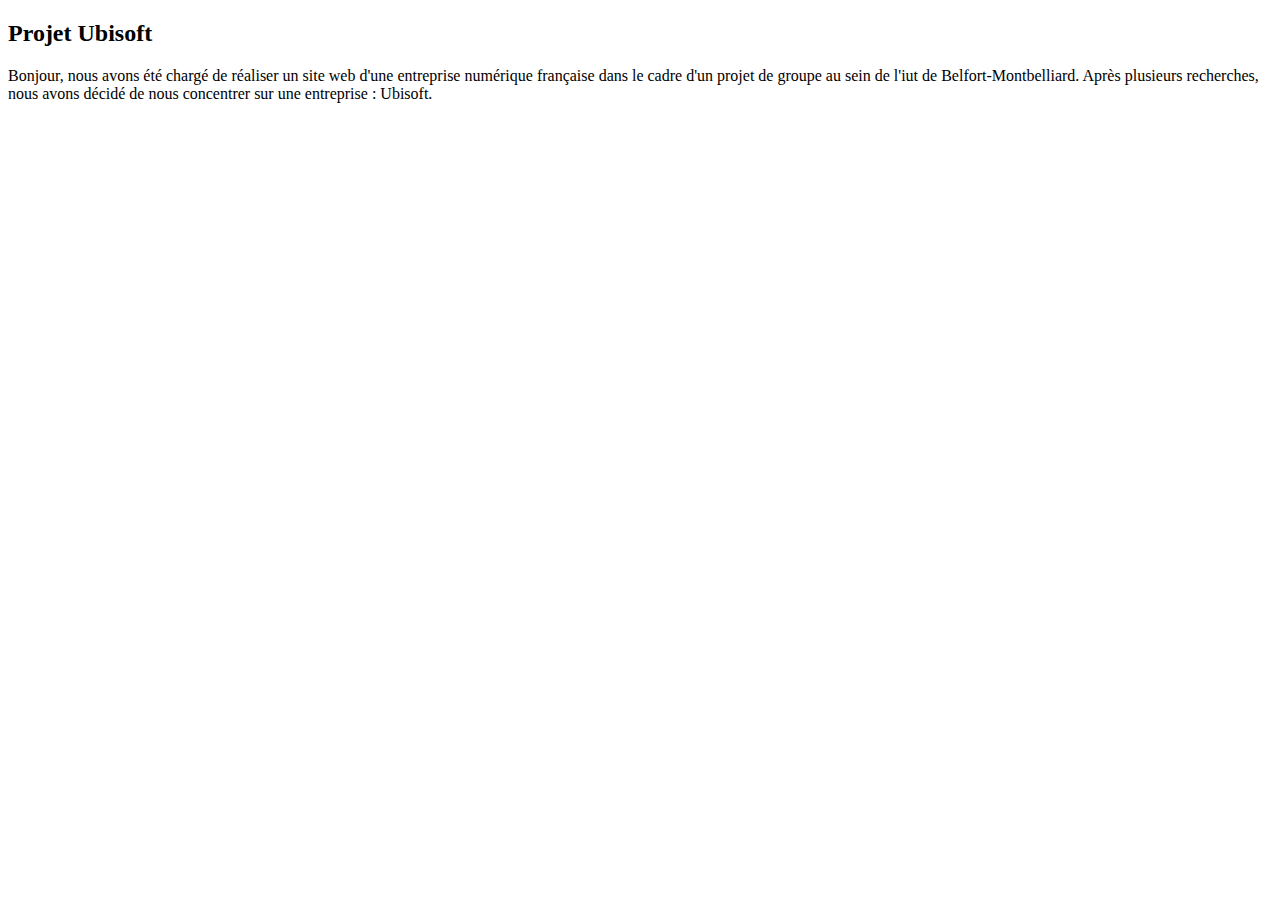
<file: index.html>
<!DOCTYPE html>
<html lang="fr">
  <head>
      <meta charset="utf-8">
      <title> Page Index </title>
      <link rel="icon" href="Ubisoft_logo.svg.ico" sizes="16x16" type="image/x-icon" >
  </head>
  <body>
    <h2> Projet Ubisoft </h2>
    <p>
        Bonjour, nous avons été chargé de réaliser un site web d'une entreprise numérique française dans le cadre d'un projet de groupe au sein de l'iut de Belfort-Montbelliard.
        Après plusieurs recherches, nous avons décidé de nous concentrer sur une entreprise : Ubisoft.
    </p>
  </body>
</html>
</file>
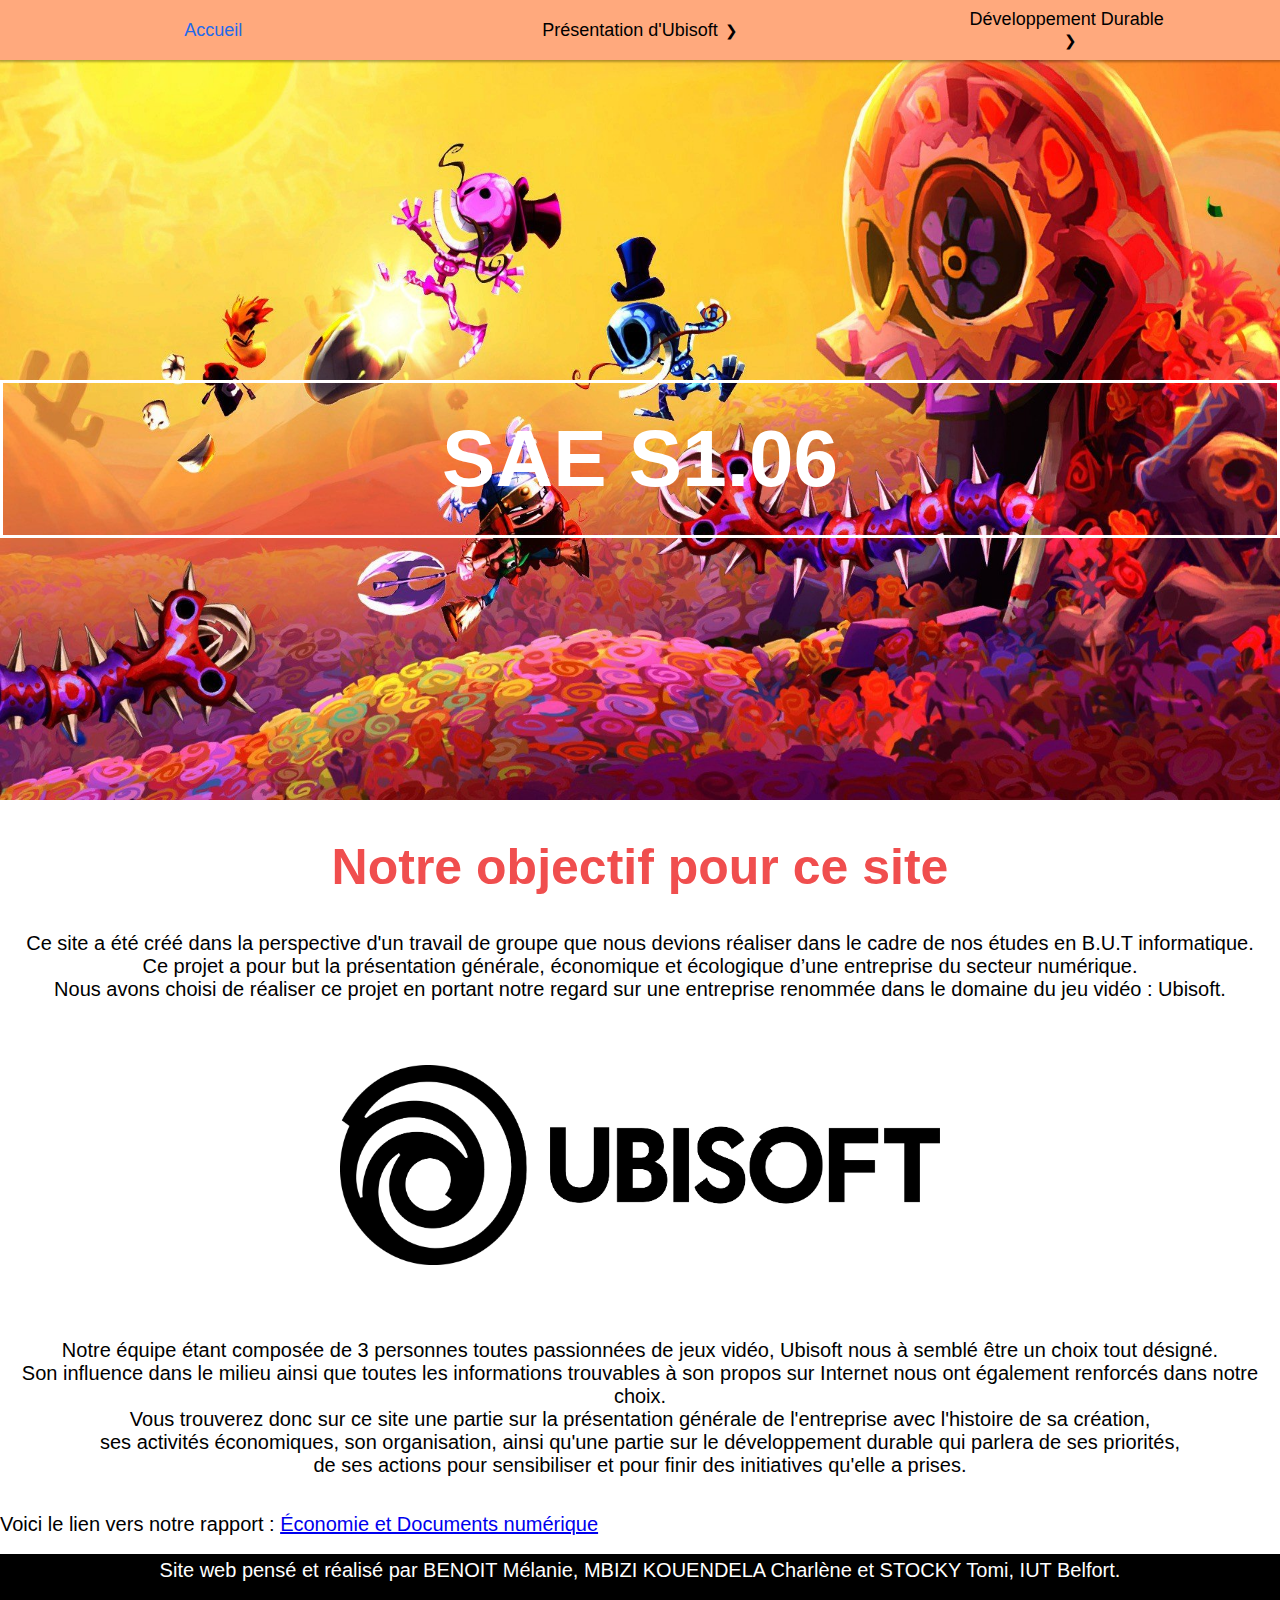
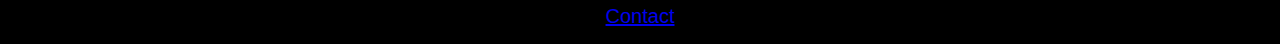
<file: accueil.html>
<!DOCTYPE html>
<html lang="fr">
<head>
    <title> Accueil </title>
    <meta charset="UTF-8">
    <link href="./css/accueil.css" rel="stylesheet">
    <link rel="icon" type="image/x-icon" href="./img/Ubisoft_logo.svg.ico">
</head>

<body>
	<nav>
      <ul>
        <li><a href="accueil.html"> Accueil</a></li>
          <li class="menu-deroulant"> <a href="#">Présentation d'Ubisoft</a>
          <ul class="sous-menu">
            <li><a href="page_présentation_charlène.html"> Histoire de sa création</a></li>
            <li><a href="page_économique_charlène.html"> Activités économiques</a></li>
            <li><a href="organisation.html"> Organisation</a></li>
          </ul>
        </li>
            <li class="menu-deroulant"> <a href="#"> Développement Durable</a>
            <ul class="sous-menu">
              <li><a href="priorite.html"> Priorités</a></li>
              <li><a href="sensibilisation.html"> Sensibilisation</a></li>
              <li><a href="initiative.html"> Initiatives</a></li>
            </ul>
            </li>
      </ul>
  </nav>

    <h1> SAE S1.06 </h1>

    <h2> Notre objectif pour ce site</h2>

    <br><br>

    <p> Ce site a été créé dans la perspective d'un travail de groupe 
    que nous devions réaliser dans le cadre de nos études en B.U.T informatique.
    <br>
    Ce projet a pour but la présentation générale, économique et écologique d’une 
    entreprise du secteur numérique.
    <br>
    Nous avons choisi de réaliser ce projet en portant 
    notre regard sur une entreprise renommée dans le domaine du jeu vidéo : Ubisoft.
    
    <br>
    <img src="./img/logoubisoft.png" alt="logoUbisoft"/>

    <br><br><br>
    
    <br>
    Notre équipe étant composée de 3 personnes toutes passionnées de jeux vidéo, Ubisoft nous à semblé être un choix tout désigné.
    <br> 
    Son influence dans le milieu ainsi que toutes les informations trouvables à son propos sur Internet nous ont également renforcés dans notre choix.
    <br>
    Vous trouverez donc sur ce site une partie sur la présentation générale de l'entreprise avec l'histoire de sa création, 
    <br>
    ses activités économiques, son organisation, ainsi qu'une partie sur le développement durable qui parlera de ses priorités,
    <br>
    de ses actions pour sensibiliser et pour finir des initiatives qu'elle a prises.
    </p>

    <br><br>
    <span>
    Voici le lien vers notre rapport :
    <a href="./doc/BENOIT_S1D1_RapportUBISOFT.pdf">Économie et Documents numérique</a>
    </span>

    <br>
    <br>
    <footer>
      <br>
      <p class="footer"> Site web pensé et réalisé par BENOIT Mélanie, MBIZI KOUENDELA Charlène et STOCKY Tomi, IUT Belfort. <br><br>
      <a href="page_contact.html"> Contact</a>
      <br>
      </p>
    </footer>
</body>
</html>
</file>
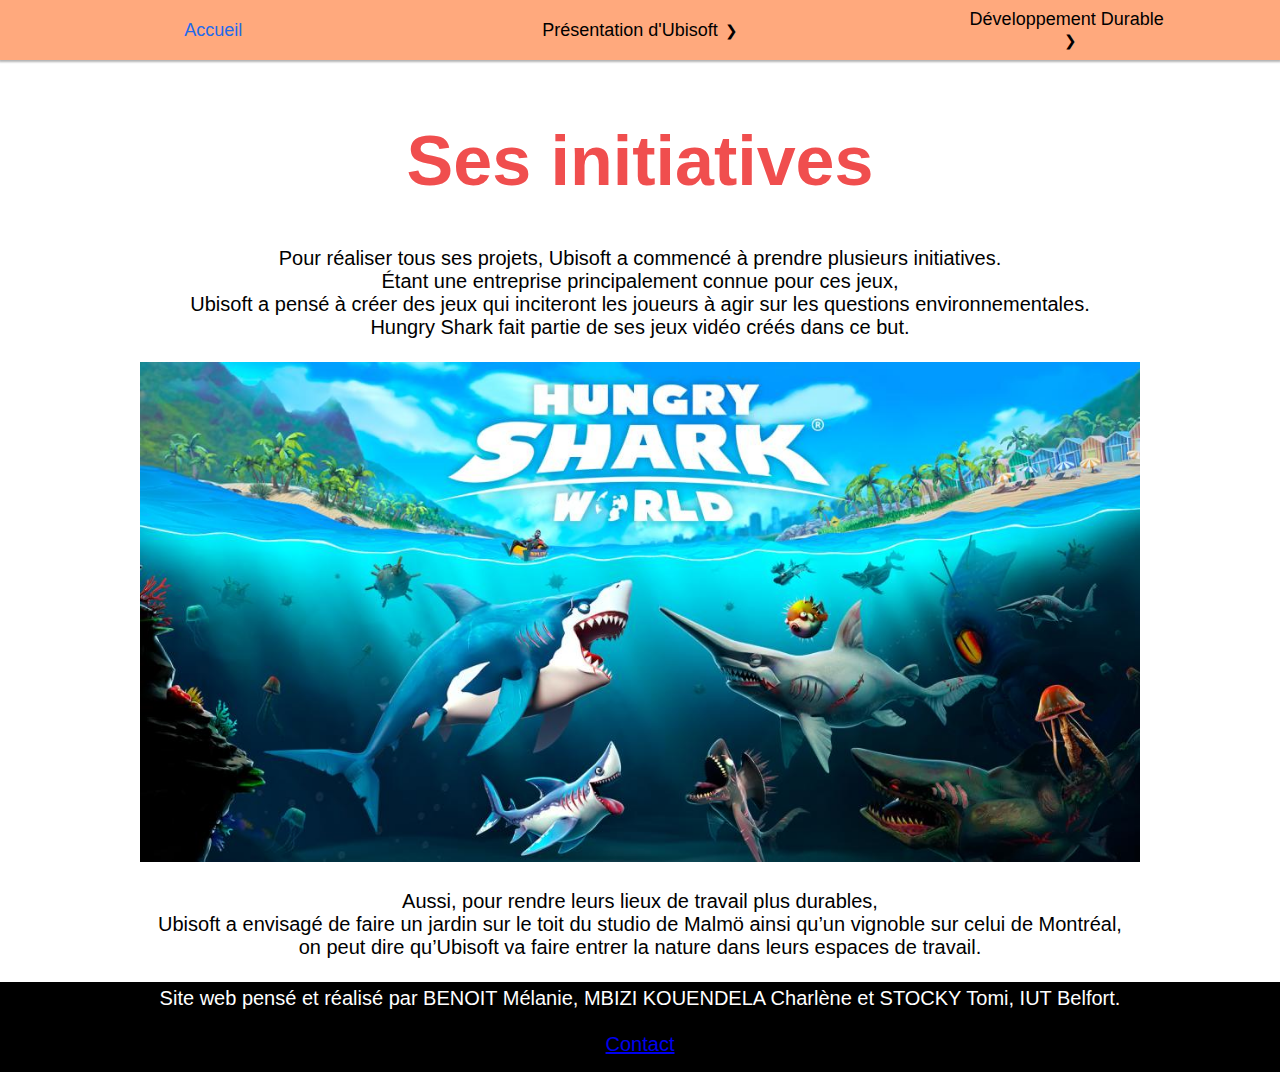
<file: initiative.html>
<!DOCTYPE html>
<html lang="fr">
<head>
    <title> Les initiatives </title>
    <meta charset="UTF-8">
    <link href="./css/initiative.css" rel="stylesheet">
    <link rel="icon" type="image/x-icon" href="./img/Ubisoft_logo.svg.ico">
	
</head>
<body>
	<nav>
          <ul>
            <li><a href="accueil.html">Accueil</a></li>
            <li class="menu-deroulant">
              <a href="#">Présentation d'Ubisoft</a>
              <ul class="sous-menu">
                <li><a href="page_présentation_charlène.html">Histoire de sa création</a></li>
                <li><a href="page_économique_charlène.html">Activités économiques</a></li>
                <li><a href="organisation.html">Organisation</a></li>
              </ul>
            </li>
            <li class="menu-deroulant">
              <a href="#">Développement Durable</a>
              <ul class="sous-menu">
                <li><a href="priorite.html">Priorités</a></li>
                <li><a href="sensibilisation.html">Sensibilisation</a></li>
                <li><a href="initiative.html">Initiatives</a></li>
              </ul>
            </li>
          </ul>
        </nav>
<br><br>
<h1> Ses initiatives </h1>
<br><br>
<p> Pour réaliser tous ses projets, Ubisoft a commencé à prendre plusieurs initiatives.<br>
Étant une entreprise principalement connue pour ces jeux, 
<br>Ubisoft a pensé à créer des jeux qui inciteront les joueurs à agir sur les questions environnementales.<br>
Hungry Shark fait partie de ses jeux vidéo créés dans ce but.<br><br>


<img src="./img/hungryshark.jpg" alt="hungryshark.jpg" >
<br><br>

Aussi, pour rendre leurs lieux de travail plus durables, <br>
Ubisoft a envisagé de faire un jardin sur le toit du studio de Malmö ainsi qu’un vignoble sur celui de Montréal,<br>
on peut dire qu’Ubisoft va faire entrer la nature dans leurs espaces de travail.
<br><br>


    <footer>
	<br>
<p> Site web pensé et réalisé par BENOIT Mélanie, MBIZI KOUENDELA Charlène et STOCKY Tomi, IUT Belfort. <br><br>
<a href="page_contact.html">Contact</a></p>
<br>
</footer>

</body>
</html>
</file>
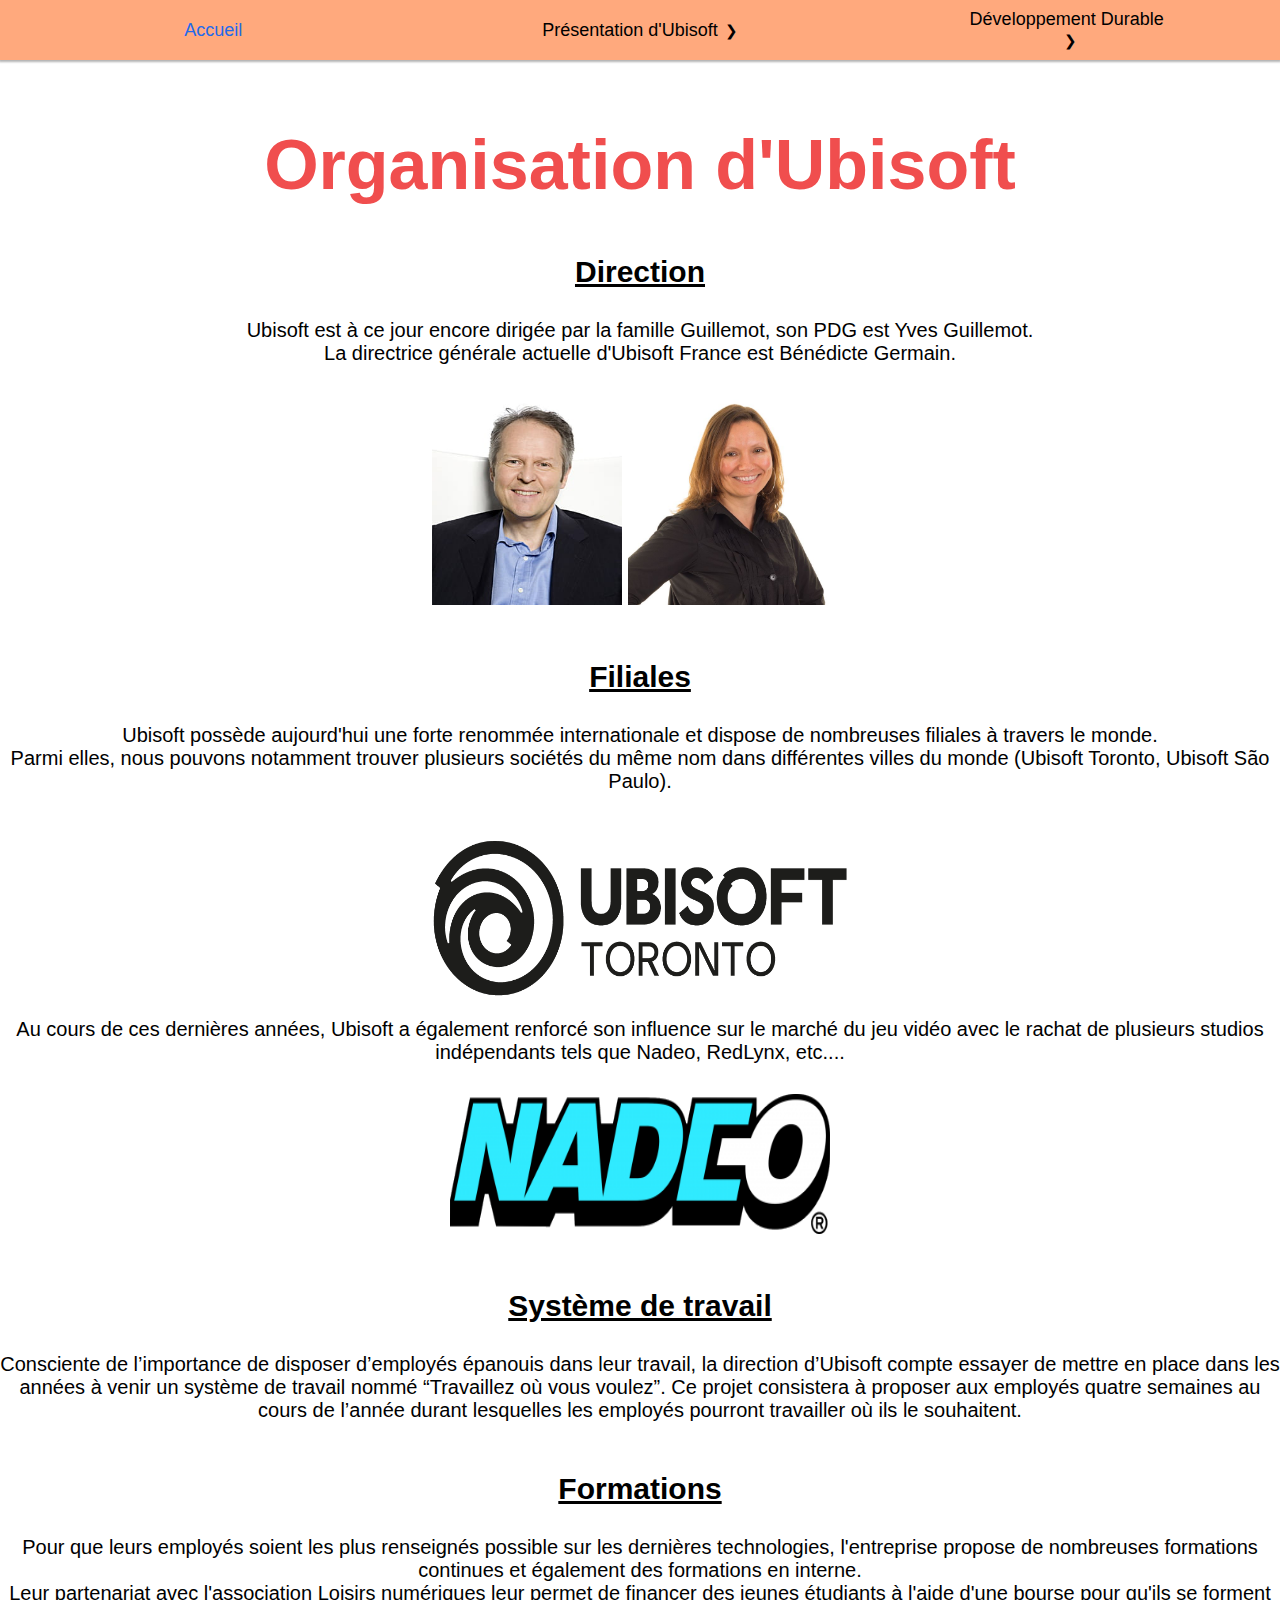
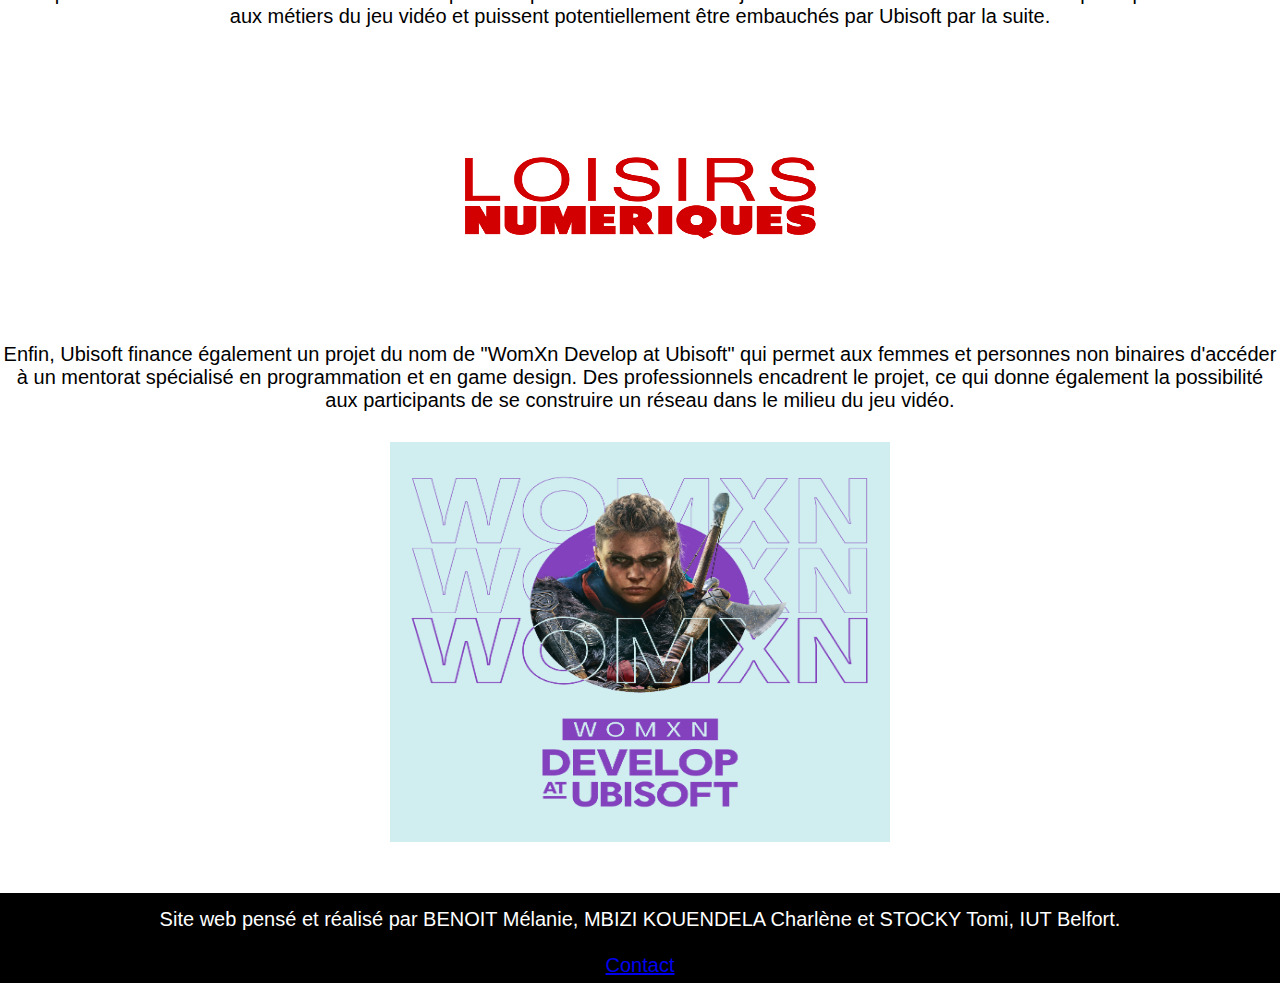
<file: organisation.html>
<!DOCTYPE html>
<html lang="fr">
<head>
    <title> Organisation </title>
    <meta charset="UTF-8">
    <link href="./css/organisation.css" rel="stylesheet">
    <link rel="icon" type="image/x-icon" href="./img/Ubisoft_logo.svg.ico">
</head>

<body>
	<nav>
      <ul>
        <li><a href="accueil.html"> Accueil</a></li>
          <li class="menu-deroulant"> <a href="#">Présentation d'Ubisoft</a>
          <ul class="sous-menu">
            <li><a href="page_présentation_charlène.html"> Histoire de sa création</a></li>
            <li><a href="page_économique_charlène.html"> Activités économiques</a></li>
            <li><a href="organisation.html"> Organisation</a></li>
          </ul>
        </li>
            <li class="menu-deroulant"> <a href="#"> Développement Durable</a>
            <ul class="sous-menu">
              <li><a href="priorite.html"> Priorités</a></li>
              <li><a href="sensibilisation.html"> Sensibilisation</a></li>
              <li><a href="initiative.html"> Initiatives</a></li>
            </ul>
            </li>
      </ul>
  </nav>

  <h1> Organisation d'Ubisoft</h1>

  <h2> Direction </h2>
  <p> Ubisoft est à ce jour encore dirigée par la famille Guillemot, son PDG est Yves Guillemot.<br>
      La directrice générale actuelle d'Ubisoft France est Bénédicte Germain. 
      <br>
      <img class="img1" src="./img/yves.jpg" alt="yves.jpg">
      <img class="img2" src="./img/benedicteGermain.jpg" alt="benedicteGermain.jpg">
    
  </p>
  
  <h2> Filiales</h2>
    <p> Ubisoft possède aujourd'hui une forte renommée internationale et dispose de nombreuses filiales à travers le monde.
      <br>
      Parmi elles, nous pouvons notamment trouver plusieurs sociétés du même nom dans différentes villes du monde (Ubisoft Toronto, Ubisoft São Paulo).
      <br>  
        <img class="img3" src="./img/ubisoftToronto.png" alt="ubisoftToronto.png">
      <br>
      Au cours de ces dernières années, Ubisoft a également renforcé son
      influence sur le marché du jeu vidéo avec le rachat de plusieurs studios
      indépendants tels que Nadeo, RedLynx, etc....
      <br>
        <img class="img4" src="./img/nadeo.png" alt="nadeo.png">
      <br>
    </p>
  
  <h2> Système de travail</h2>
  <p> 
    Consciente de l’importance de disposer d’employés épanouis dans leur
    travail, la direction d’Ubisoft compte essayer de mettre en place dans les années à
    venir un système de travail nommé “Travaillez où vous voulez”. Ce projet consistera
    à proposer aux employés quatre semaines au cours de l’année durant lesquelles les
    employés pourront travailler où ils le souhaitent.
  <br>
  
  </p>
  
  <h2> Formations </h2>
  <p> Pour que leurs employés soient les plus renseignés possible sur les dernières technologies,
    l'entreprise propose de nombreuses formations continues et également des formations en interne.
    <br>
    Leur partenariat avec l'association Loisirs numériques leur permet de financer des 
    jeunes étudiants à l'aide d'une bourse pour qu'ils se forment aux métiers du jeu 
    vidéo et puissent potentiellement être embauchés par Ubisoft par la suite.
    <br> 
      <a href="https://loisirsnumeriques.org/"> <img class="img5" src="./img/loisirsNumériques.jpg" alt="loisirsNumériques.jpg"> </a>
    <br>
    Enfin, Ubisoft finance également un projet du nom de "WomXn Develop at Ubisoft" qui permet
    aux femmes et personnes non binaires d'accéder à un mentorat spécialisé en programmation et
    en game design. Des professionnels encadrent le projet, ce qui donne également la possibilité
    aux participants de se construire un réseau dans le milieu du jeu vidéo.
    <br>  
      <img class="img6" src="./img/womxn.jpg" alt="womXn.jpg">
    <br>
    <br>
    <br>
  </p>

    <footer>
      <br>
      <p class="footer"> Site web pensé et réalisé par BENOIT Mélanie, MBIZI KOUENDELA Charlène et STOCKY Tomi, IUT Belfort. <br><br>
      <a href="page_contact.html"> Contact</a>
      <br>
      </p>
    </footer>
</body>
</html>
</file>
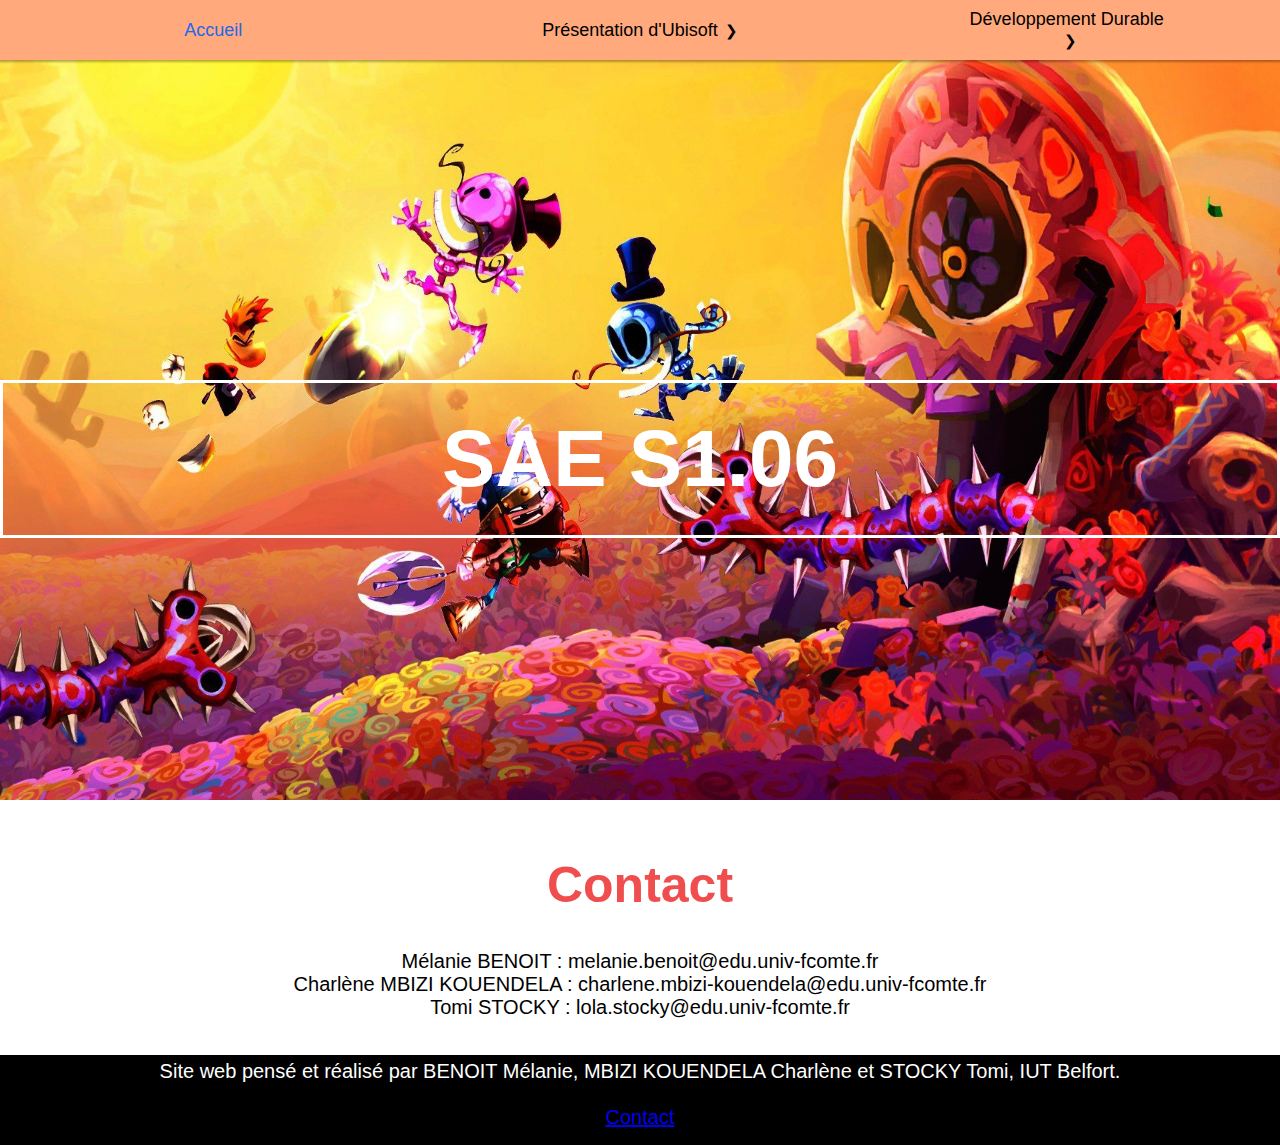
<file: page_contact.html>
<!DOCTYPE html>
<html lang="fr">
<head>
    <title> Contact </title>
    <meta charset="UTF-8">
    <link href="./css/contact.css" rel="stylesheet">
    <link rel="icon" type="image/x-icon" href="./img/Ubisoft_logo.svg.ico">
	
</head>
<body>
	<nav>
          <ul>
            <li><a href="accueil.html">Accueil</a></li>
            <li class="menu-deroulant">
              <a href="#">Présentation d'Ubisoft</a>
              <ul class="sous-menu">
                <li><a href="page_présentation_charlène.html">Histoire de sa création</a></li>
                <li><a href="page_économique_charlène.html">Activités économiques</a></li>
                <li><a href="organisation.html">Organisation</a></li>
              </ul>
            </li>
            <li class="menu-deroulant">
              <a href="#">Développement Durable</a>
              <ul class="sous-menu">
                <li><a href="priorite.html">Priorités</a></li>
                <li><a href="sensibilisation.html">Sensibilisation</a></li>
                <li><a href="initiative.html">Initiatives</a></li>
              </ul>
            </li>
          </ul>
        </nav>

        <h1> SAE S1.06 </h1>
<br>
<h2> Contact </h2>
<br>
<br>
<p>
    Mélanie BENOIT : melanie.benoit@edu.univ-fcomte.fr
    <br>
    Charlène MBIZI KOUENDELA : charlene.mbizi-kouendela@edu.univ-fcomte.fr
    <br>
    Tomi STOCKY : lola.stocky@edu.univ-fcomte.fr

</p>
<br>
<br>

    <footer>
	<br>
<p> Site web pensé et réalisé par BENOIT Mélanie, MBIZI KOUENDELA Charlène et STOCKY Tomi, IUT Belfort. <br><br>
<a href="page_contact.html">Contact</a></p>
<br>
</footer>

</body>
</html>
</file>
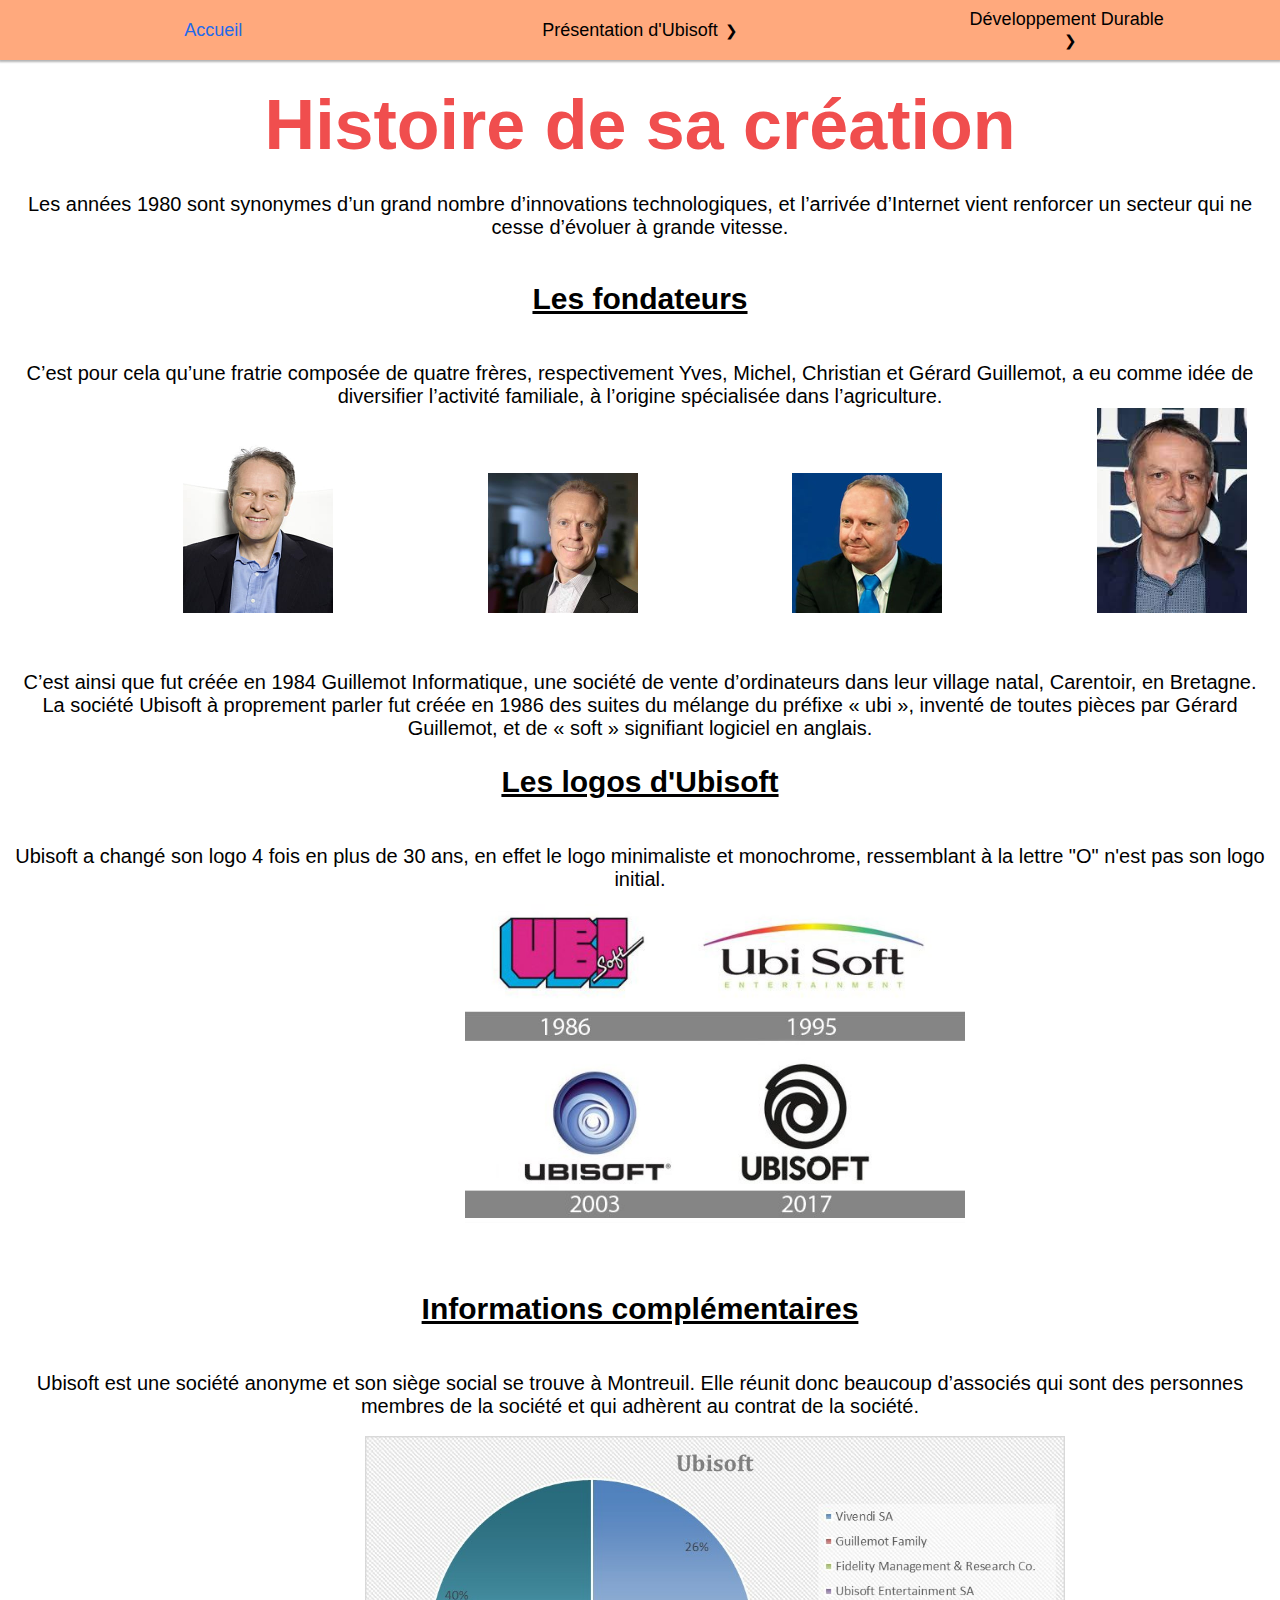
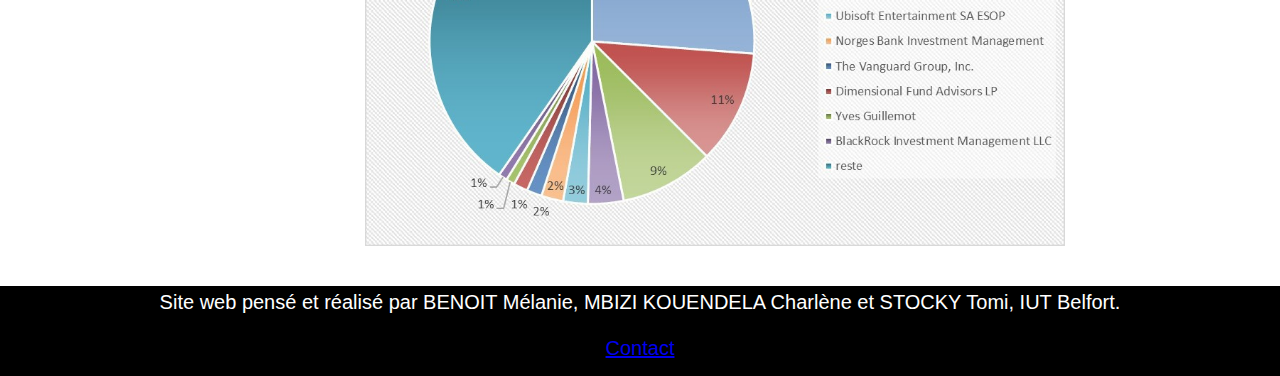
<file: page_présentation_charlène.html>
<!DOCTYPE html>
<html lang="fr">
<head>
	<title> Histoire </title>
    <meta charset="UTF-8">
    <link href="./css/présentation_charlene.css" rel="stylesheet">
    <link rel="icon" type="image/x-icon" href="./img/Ubisoft_logo.svg.ico">
</head>
<body>
	<nav>
          <ul>
            <li><a href="accueil.html">Accueil</a></li>
            <li class="menu-deroulant">
              <a href="#">Présentation d'Ubisoft</a>
              <ul class="sous-menu">
                <li><a href="page_présentation_charlène.html">Histoire de sa création</a></li>
                <li><a href="page_économique_charlène.html">Activités économiques</a></li>
                <li><a href="organisation.html">Organisation</a></li>
              </ul>
            </li>
            <li class="menu-deroulant">
              <a href="#">Développement Durable</a>
              <ul class="sous-menu">
                <li><a href="priorite.html">Priorités</a></li>
                <li><a href="sensibilisation.html">Sensibilisation</a></li>
                <li><a href="initiative.html">Initiatives</a></li>
              </ul>
            </li>
          </ul>
        </nav>


        <h1>Histoire de sa création</h1>

        <br>
        <span>Les années 1980 sont synonymes d’un grand nombre d’innovations technologiques, et l’arrivée d’Internet vient renforcer un secteur qui ne cesse d’évoluer à grande vitesse.</span>
        <br>
        <br>
        <h2> Les fondateurs </h2>
        <br>
        <br>
        <span>C’est pour cela qu’une fratrie composée de quatre frères, respectivement Yves, Michel, Christian et Gérard Guillemot, a eu comme idée de diversifier l’activité familiale, à l’origine spécialisée dans l’agriculture.</span>
        <br>
        <img alt="yves.jpg" src="./img/yves.jpg">
        <img alt="michel.jpg" src="./img/michel.jpg">
        <img alt="christian.jpg" src="./img/christian.jpg">
        <img alt="gerard.jpg" src="./img/gerard.jpeg">

        <br>
        <br>
        <br>
        <br>
        
        <span>C’est ainsi que fut créée en 1984 Guillemot Informatique, une société de vente d’ordinateurs dans leur village natal, Carentoir, en Bretagne.
        <br>
        La société Ubisoft à proprement parler fut créée en 1986 des suites du mélange du préfixe « ubi », inventé de toutes pièces par Gérard Guillemot, et de « soft » signifiant logiciel en anglais.</span>

        <br>
        <h2> Les logos d'Ubisoft </h2>
        <br>
        <br>
        <span>Ubisoft a changé son logo 4 fois en plus de 30 ans, en effet le logo minimaliste et monochrome, ressemblant à la lettre "O" n'est pas son logo initial.</span>
        <br>
        <img class="img1" alt="histoirelogo.jpg" src="./img/Histoire-du-logo-Ubisoft.jpg">
        <br>

        <h2> Informations complémentaires </h2>
        <br>
        <br>
        <span>Ubisoft est une société anonyme et son siège social se trouve à Montreuil. Elle réunit donc beaucoup d’associés qui sont des personnes membres de la société et qui adhèrent au contrat de la société.</span>
        <br>
        <br>
        <img class="img2" alt="actionnaires.jpg" src="./img/actionnaires.jpg">
        <br>
        <br>
        <br>

    <footer>
	<br>
<p> Site web pensé et réalisé par BENOIT Mélanie, MBIZI KOUENDELA Charlène et STOCKY Tomi, IUT Belfort. <br><br>
<a href="page_contact.html">Contact</a></p>
<br>
</footer>

</body>
</html>
</file>
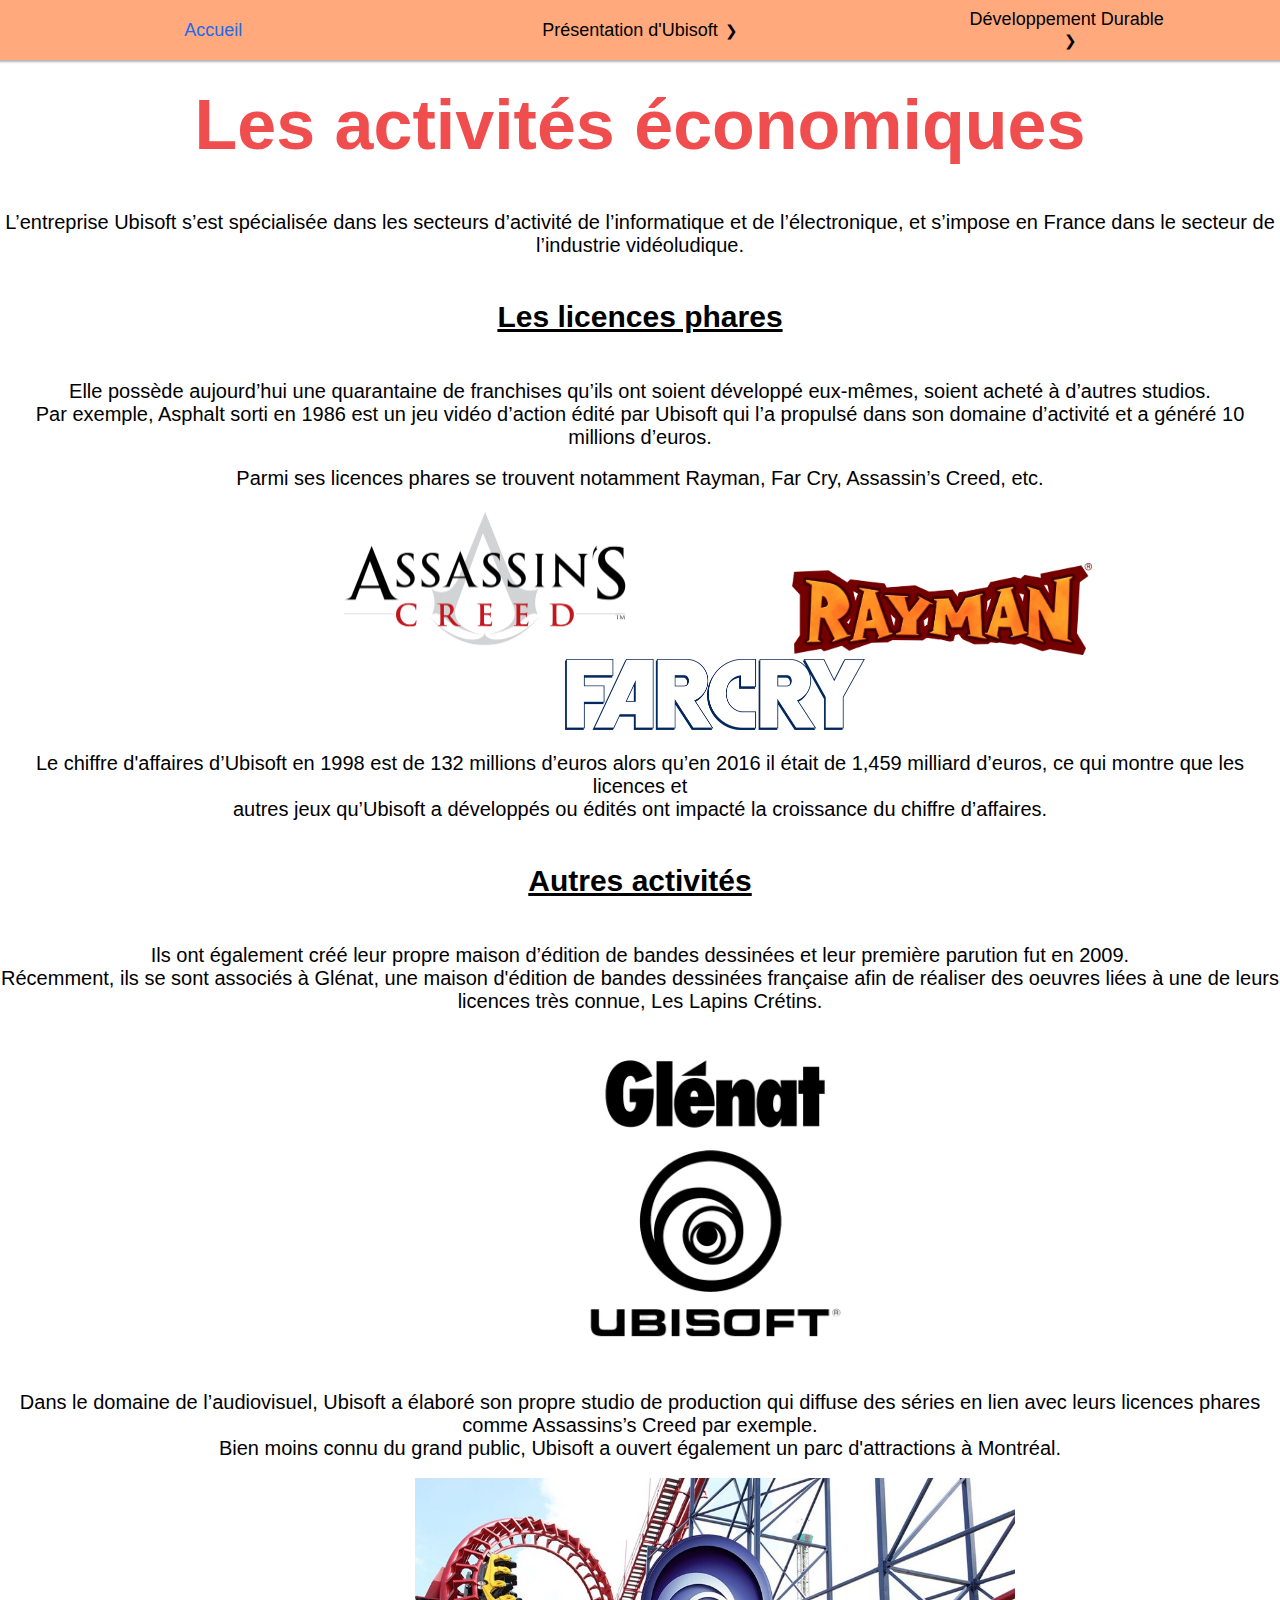
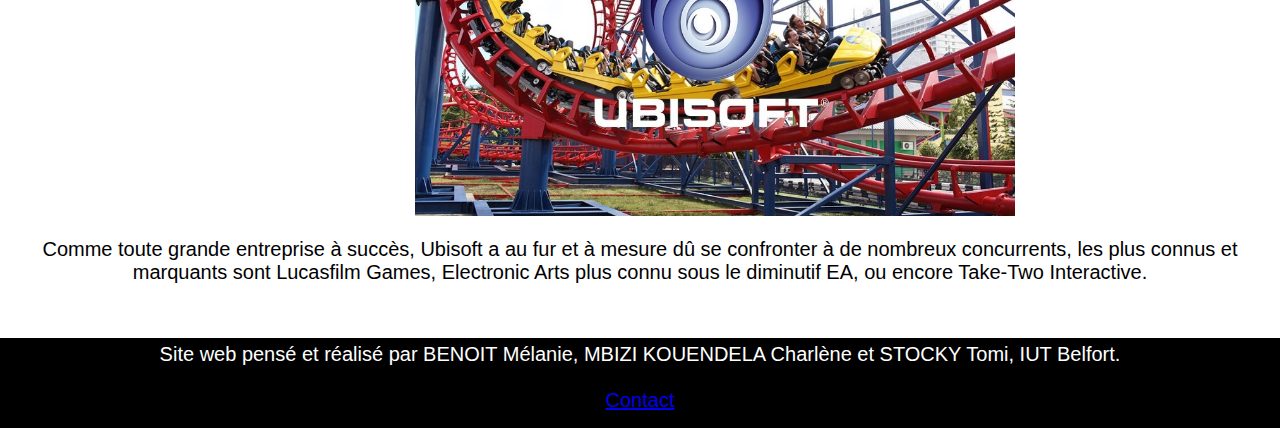
<file: page_économique_charlène.html>
<!DOCTYPE html>
<html lang="fr">
<head>
    <title> Economie </title>
    <meta charset="UTF-8">
    <link href="./css/présentation_charlene.css" rel="stylesheet">
    <link rel="icon" type="image/x-icon" href="./img/Ubisoft_logo.svg.ico">
	
</head>
<body>
	<nav>
          <ul>
            <li><a href="accueil.html">Accueil</a></li>
            <li class="menu-deroulant">
              <a href="#">Présentation d'Ubisoft</a>
              <ul class="sous-menu">
                <li><a href="page_présentation_charlène.html">Histoire de sa création</a></li>
                <li><a href="page_économique_charlène.html">Activités économiques</a></li>
                <li><a href="organisation.html">Organisation</a></li>
              </ul>
            </li>
            <li class="menu-deroulant">
              <a href="#">Développement Durable</a>
              <ul class="sous-menu">
                <li><a href="priorite.html">Priorités</a></li>
                <li><a href="sensibilisation.html">Sensibilisation</a></li>
                <li><a href="initiative.html">Initiatives</a></li>
              </ul>
            </li>
          </ul>
        </nav>

        

          <h1>Les activités économiques</h1>
            <br>
            <br>
            <span>L’entreprise Ubisoft s’est spécialisée dans les secteurs d’activité de l’informatique et de l’électronique, et s’impose en France dans le secteur de l’industrie vidéoludique.</span>
              <br>
              <br>
                <h2>Les licences phares</h2>
                    <br>
                    <br>
                      <span>Elle possède aujourd’hui une quarantaine de franchises qu’ils ont soient développé eux-mêmes, soient acheté à d’autres studios.</span>
                    <br>
                      <span>Par exemple, Asphalt sorti en 1986 est un jeu vidéo d’action édité par Ubisoft qui l’a propulsé dans son domaine d’activité et a généré 10 millions d’euros.</span>
                    <br>
                    <br> 
                    <span>Parmi ses licences phares se trouvent notamment Rayman, Far Cry, Assassin’s Creed, etc.</span>
                    <br>
                    <br>
                    
                    <img class="img3" alt="assasincreed.jpg" src="./img/assasincreed.png"/>
                    
                    <img class="img3" alt="rayman_logo.jpg" src="./img/rayman_logo.png"/>

                    <img class="img3"alt="farcry.png" src="./img/farcry.png"/>
                    <br>
                    <br>
                    <span>Le chiffre d'affaires d’Ubisoft en 1998 est de 132 millions d’euros alors qu’en 2016 il était de 1,459 milliard d’euros, ce qui montre que les licences et <br>autres jeux qu’Ubisoft a développés ou édités ont impacté la croissance du chiffre d’affaires.</span>
                    <br>
                    <br>

                    <h2>Autres activités</h2>
                    <br>
                    <br>

                    <span>Ils ont également créé leur propre maison d’édition de bandes dessinées et leur première parution fut en 2009.</span>
                    <br>
                    <span>Récemment, ils se sont associés à Glénat, une maison d'édition de bandes dessinées française afin de réaliser des oeuvres liées à une de leurs licences très connue, Les Lapins Crétins.</span>
                    <br>
                    <br>

                    <img class="img4" alt="glénat.png" src="./img/glénat.jpg"/>
                    <br>
                    <br>

                    <span>Dans le domaine de l’audiovisuel, Ubisoft a élaboré son propre studio de production qui diffuse des séries en lien avec leurs licences phares comme Assassins’s Creed par exemple.</span>

                    <br>
                    <span>Bien moins connu du grand public, Ubisoft a ouvert également un parc d'attractions à Montréal.</span>
                    <br><br>

                    <img class="img5" alt="attraction.png" src="./img/attraction.jpg"/>
                    <br>
                    <br>
                    <span>Comme toute grande entreprise à succès, Ubisoft a au fur et à mesure dû se confronter à de nombreux concurrents, les plus connus et marquants sont Lucasfilm Games, Electronic Arts plus connu sous le diminutif EA, ou encore Take-Two Interactive.</span>
                    <br>
                    <br>
                    <br>
                    <br>
            

        


        <footer>
	      <br>
          <p> Site web pensé et réalisé par BENOIT Mélanie, MBIZI KOUENDELA Charlène et STOCKY Tomi, IUT Belfort. <br><br>
          <a href="page_contact.html">Contact</a>
          </p>
        <br>
        </footer>

</body>
</html>
</file>
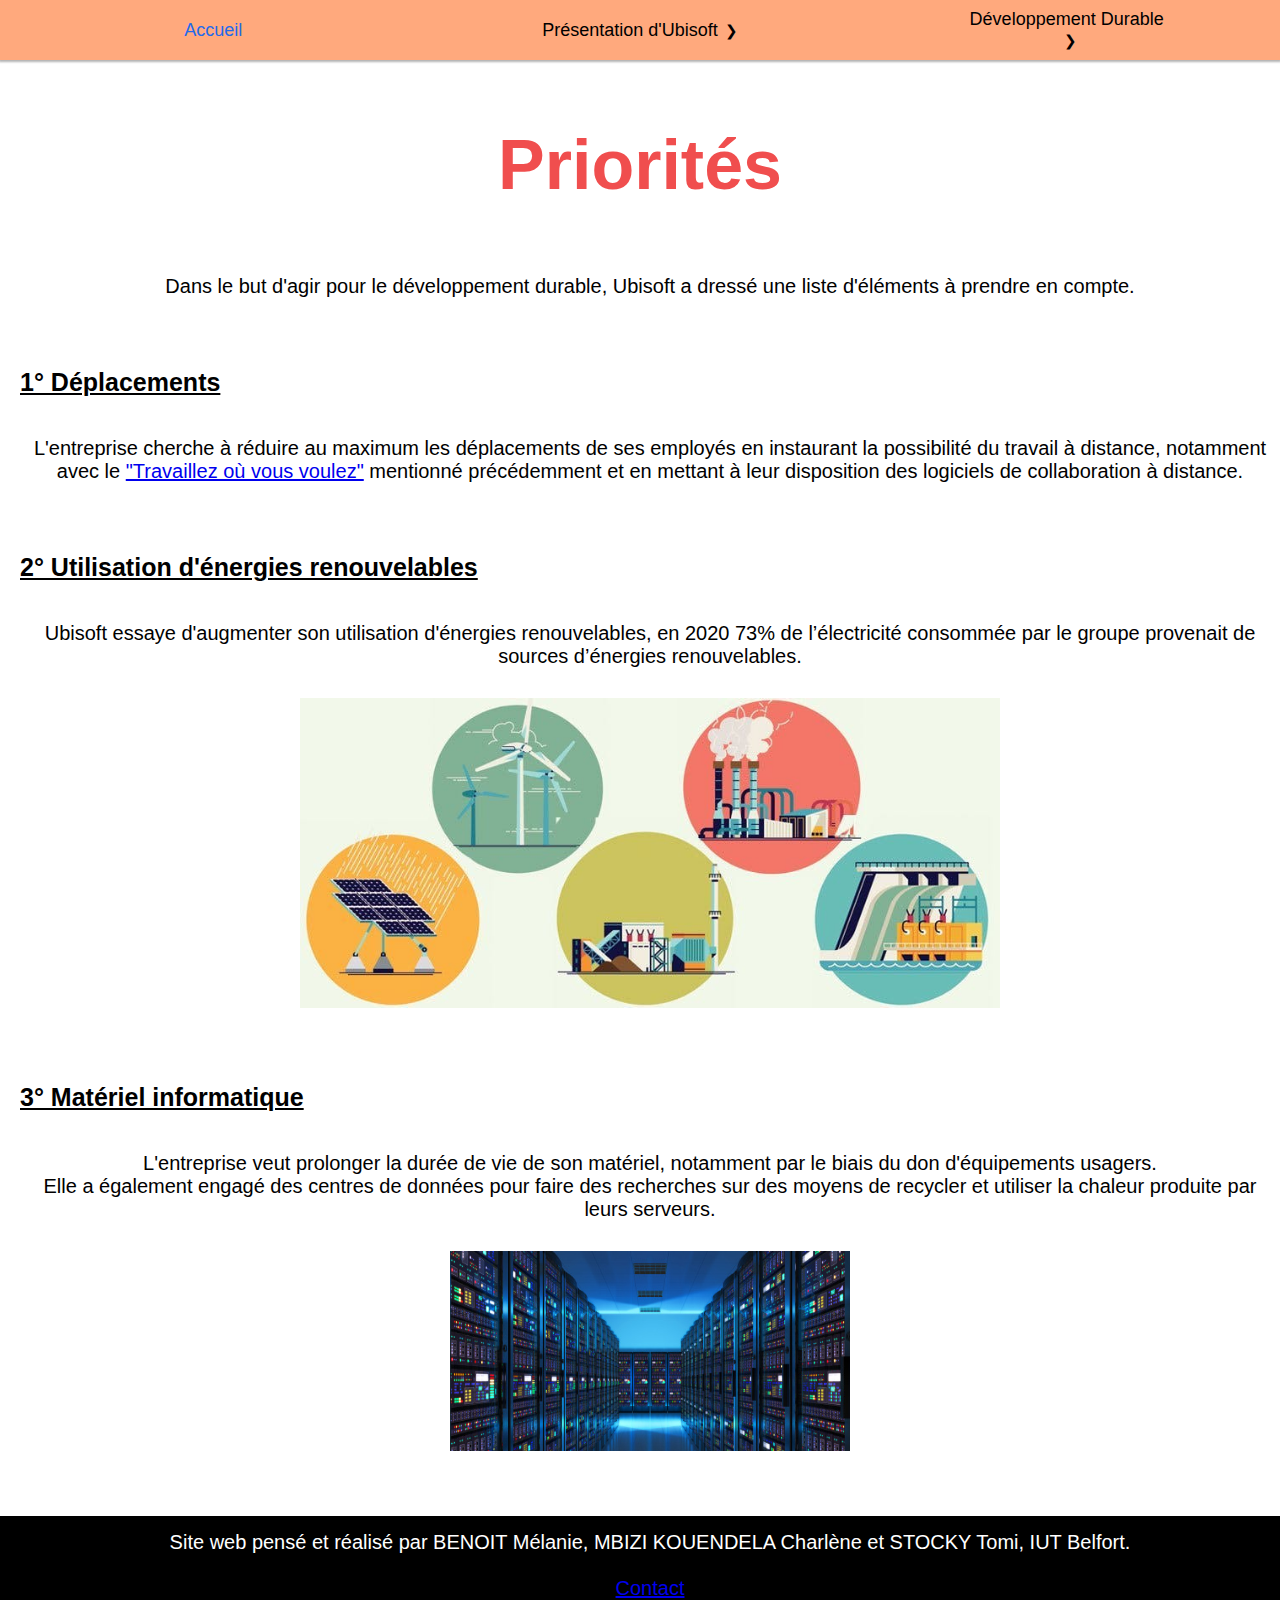
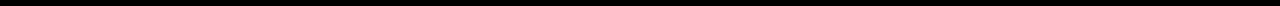
<file: priorite.html>
<!DOCTYPE html>
<html lang="fr">
<head>
    <title> Priorités </title>
    <meta charset="UTF-8">
    <link href="./css/priorite.css" rel="stylesheet">
    <link rel="icon" type="image/x-icon" href="./img/Ubisoft_logo.svg.ico">
</head>

<body>
	<nav>
      <ul>
        <li><a href="accueil.html"> Accueil</a></li>
          <li class="menu-deroulant"> <a href="#">Présentation d'Ubisoft</a>
          <ul class="sous-menu">
            <li><a href="page_présentation_charlène.html"> Histoire de sa création</a></li>
            <li><a href="page_économique_charlène.html"> Activités économiques</a></li>
            <li><a href="organisation.html"> Organisation</a></li>
          </ul>
        </li>
            <li class="menu-deroulant"> <a href="#"> Développement Durable</a>
            <ul class="sous-menu">
              <li><a href="priorite.html"> Priorités</a></li>
              <li><a href="sensibilisation.html"> Sensibilisation</a></li>
              <li><a href="initiative.html"> Initiatives</a></li>
            </ul>
            </li>
      </ul>
  </nav>

  <h1> Priorités</h1>

  <p class="espace">
      Dans le but d'agir pour le développement durable, Ubisoft a dressé une liste d'éléments à prendre en compte.
  </p>
  
  
  <h3> 1° Déplacements </h3>
  <p> 
      L'entreprise cherche à réduire au maximum les déplacements de ses employés en instaurant la possibilité
      du travail à distance, notamment avec le 
      <a href="organisation.html"> "Travaillez où vous voulez"</a>
      mentionné précédemment et en mettant à leur disposition des logiciels de collaboration à distance.
  </p>
  
  
  <h3> 2° Utilisation d'énergies renouvelables </h3>
  <p> Ubisoft essaye d'augmenter son utilisation d'énergies renouvelables, en 2020 73% de 
      l’électricité consommée par le groupe provenait de sources d’énergies renouvelables.
      <br>
      <img class="img1" src="./img/energiesRenouvelables.jpg" alt="energiesRenouvelables.jpg"/>
  </p>
  
  
  <h3> 3° Matériel informatique </h3>
  <p> L'entreprise veut prolonger la durée de vie de son matériel, notamment par le biais
      du don d'équipements usagers.
      <br>
      Elle a également engagé des centres de données pour faire des recherches sur des moyens
      de recycler et utiliser la chaleur produite par leurs serveurs.
      <br> 
      <img class="img2" src="./img/serveurs.jpg" alt="serveurs.jpg"/>
  </p>

    <footer>
      <br>
      <p class="footer"> Site web pensé et réalisé par BENOIT Mélanie, MBIZI KOUENDELA Charlène et STOCKY Tomi, IUT Belfort. <br><br>
      <a href="page_contact.html"> Contact</a>
      <br>
      </p>
    </footer>
</body>
</html>
</file>
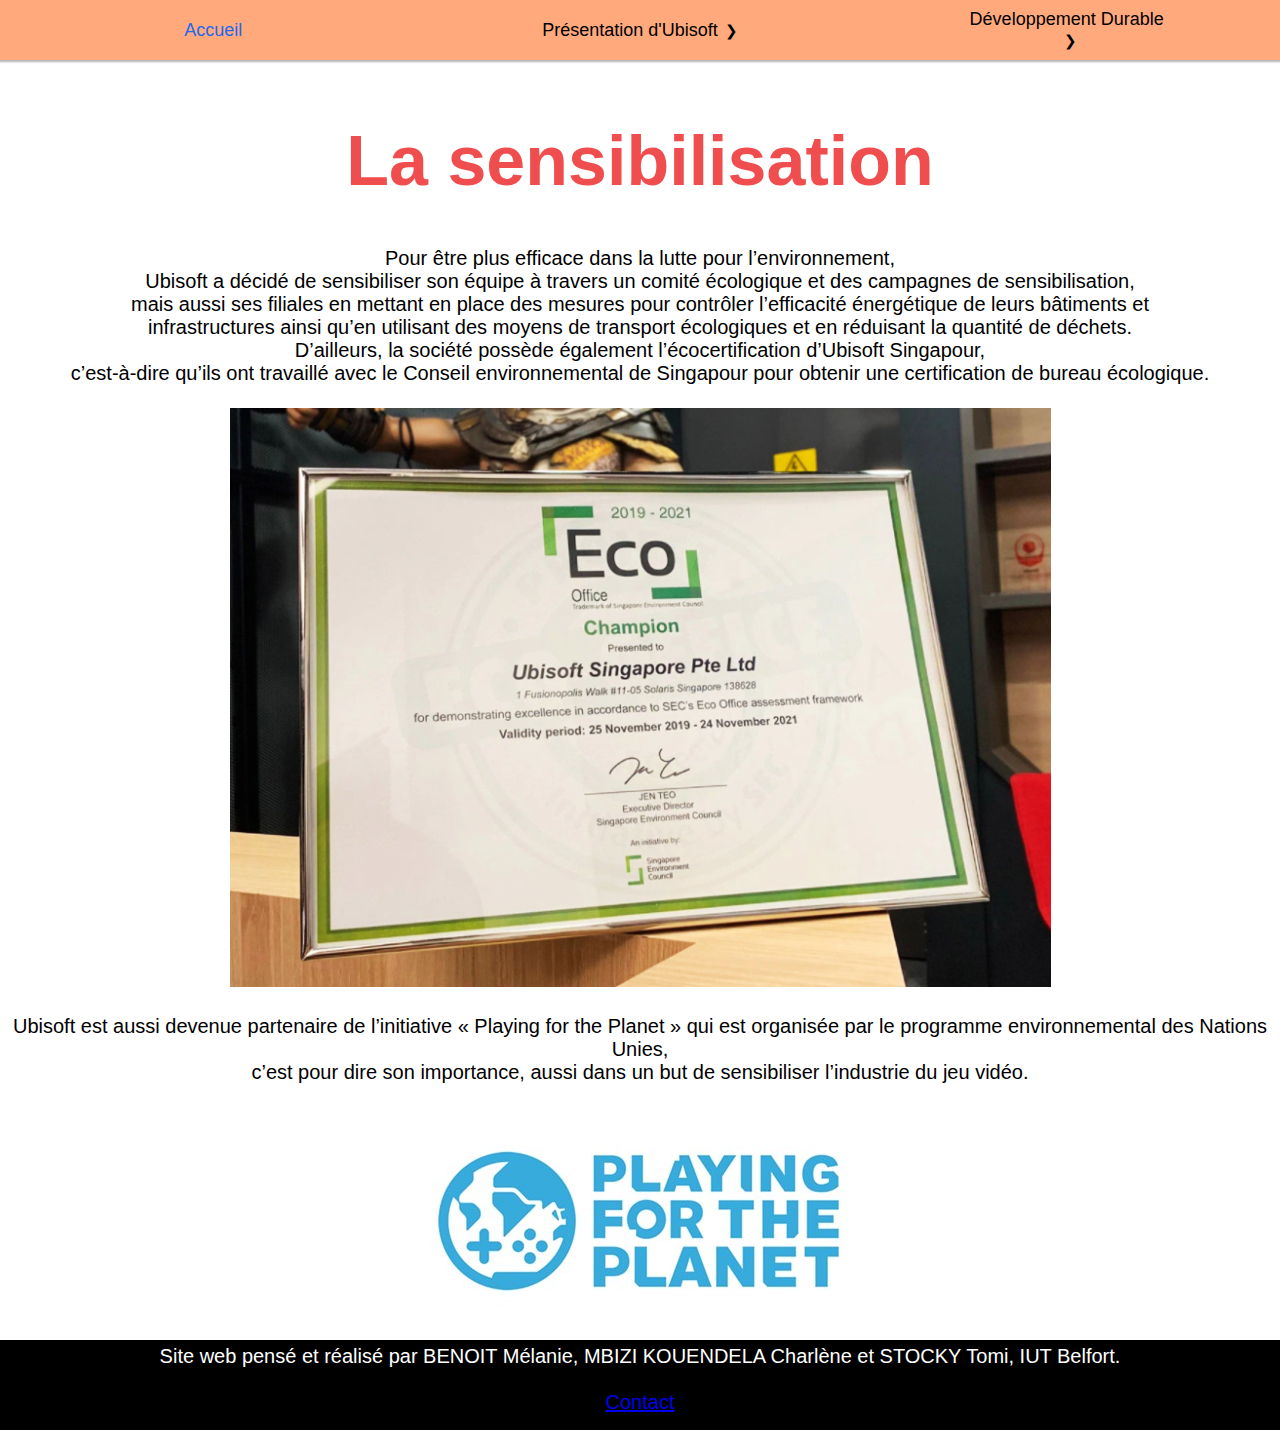
<file: sensibilisation.html>
<!DOCTYPE html>
<html lang="fr">
<head>
	<title> Sensibilisation</title>
    <meta charset="UTF-8">
    <link href="./css/sensibilisation.css" rel="stylesheet">
    <link rel="icon" type="image/x-icon" href="./img/Ubisoft_logo.svg.ico">
</head>
<body>
	<nav>
          <ul>
            <li><a href="accueil.html">Accueil</a></li>
            <li class="menu-deroulant">
              <a href="#">Présentation d'Ubisoft</a>
              <ul class="sous-menu">
                <li><a href="page_présentation_charlène.html">Histoire de sa création</a></li>
                <li><a href="page_économique_charlène.html">Activités économiques</a></li>
                <li><a href="organisation.html">Organisation</a></li>
              </ul>
            </li>
            <li class="menu-deroulant">
              <a href="#">Développement Durable</a>
              <ul class="sous-menu">
                <li><a href="priorite.html">Priorités</a></li>
                <li><a href="sensibilisation.html">Sensibilisation</a></li>
                <li><a href="initiative.html">Initiatives</a></li>
              </ul>
            </li>
          </ul>
        </nav>
<br><br>
<h1> La sensibilisation </h1>
<br><br>
<p> Pour être plus efficace dans la lutte pour l’environnement, 
<br>Ubisoft a décidé de sensibiliser son équipe à travers un comité écologique et des campagnes de sensibilisation,
<br> mais aussi ses filiales en mettant en place des mesures pour contrôler l’efficacité énergétique de leurs bâtiments et
<br> infrastructures ainsi qu’en utilisant des moyens de transport écologiques et en réduisant la quantité de déchets.<br>
D’ailleurs, la société possède également l’écocertification d’Ubisoft Singapour,
<br> c’est-à-dire qu’ils ont travaillé avec le Conseil environnemental de Singapour pour obtenir une certification de bureau écologique.<br>
<br>
<img src="./img/ecocertif.png" alt="ecocertif.png">
<br><br>

Ubisoft est aussi devenue partenaire de l’initiative « Playing for the Planet » qui est organisée par le programme environnemental des Nations Unies,
<br> c’est pour dire son importance, aussi dans un but de sensibiliser l’industrie du jeu vidéo.<br>
<br><br>

<img src="./img/logoassoc.jpg" alt="logoassoc.jpg">
<br><br>


</p>

    <footer>
	<br>
<p> Site web pensé et réalisé par BENOIT Mélanie, MBIZI KOUENDELA Charlène et STOCKY Tomi, IUT Belfort. <br><br>
<a href="page_contact.html">Contact</a></p>
<br>
</footer>

</body>
</html>
</file>
<file: css/accueil.css>
:root{
    --hauteur-menu: 60px;
  }
  * {
    margin: 0px;
    padding: 0px;
    font-family: 'Gill Sans', 'Gill Sans MT', Calibri, 'Trebuchet MS', sans-serif;
  }
  nav {
    width: 100%;
    font-size: 18px;
    position: sticky;
    top: 0;
  }

  nav > ul {
    display: flex;
    text-align: center;
    box-shadow: 0px 1px 2px 1px rgba(0,0,0,0.3);
    height: var(--hauteur-menu);
  }
   
  nav ul {
    list-style-type: none;
  }
  
  nav > ul > li {
    background-color: #ffa97d;
    position: relative;
    height: 100%;
    flex: 1;
  }

  nav > ul > li > a {
    position: absolute;
    top: 50%;
    left: 50%;
    transform: translate(-50%, -50%);
  }
  
  li a {
    text-decoration: none;
    color: black;
  }
  
  .menu-deroulant > a:after{
    content: '❯';
    font-size: 15px;
    margin-left: 7px;
    display: inline-block;
  }

  .sous-menu {
    margin-top: var(--hauteur-menu);
    width: 100%;
    text-align: left;
    background-color: white;
    border-radius: 2px;
    overflow: hidden;
    max-height: 0;
  }
  
  .sous-menu > li > a {
    height: 50px;
    padding-left: 20px;
    width: 100%;
    align-items: center;
    display: flex;
  }

  nav > ul > li:hover > a{
    color: #2169EC;
  }

  .sous-menu > li:hover {
    background-color: rgba(33, 105, 236, 0.3);
  }
  
  .sous-menu > li:hover > a {
    color: white;
  }
  
  @keyframes rotationFleche {
    0% {
      transform: rotate(0deg);
    }
    100%{
      transform: rotate(90deg);
    }
  }

  .menu-deroulant:hover > a:after{
    animation: rotationFleche 0.2s linear forwards;
  }


  @keyframes apparitionSousMenu {
    0% {
      box-shadow: 0px 3px 3px 1px rgba(0,0,0,0);
      border-top: 3px solid #2169EC;
    }
    30% {
      box-shadow: 0px 3px 3px 1px rgba(0,0,0,0.3);
    }
    100% {
      max-height: 50em;
      border-top: 3px solid #2169EC;
      box-shadow: 0px 3px 3px 1px rgba(0,0,0,0.3);
    }
  }


  .menu-deroulant:hover > .sous-menu {
    animation: apparitionSousMenu 1s forwards;
  }
  

body{
  background-image: url("../img/rayman2.jpg");
  background-color : #FFFFFF;
  background-size : 100% 800px;
  background-repeat: no-repeat;
}
  
div {
  position: fixed;
  width:96%;
  height: 50px;
  border-radius: 5px 5px 5px 5px;
}

img{
	width:600px;
	height:200px;
  margin-top: 5%;
}

h1{
	text-align: center;
	font-size : 80px;
	color: white;
  margin-top: 320px;
  border: solid;
  padding: 30px;
}

h2{
	text-align: center;
	font-size: 50px;
  color:#F04E4E;
  margin-top: 300px;
}

p{
	text-align: center;
	font-size: 20px;
}

footer {
    display: flex;
    justify-content: center;
    padding: 5px;
	height: 80px;
    background-color: black;
    color: white;
}
span{
  font-size: 20px;
}
</file>
<file: css/initiative.css>
:root{
    --hauteur-menu: 60px;
  }
  * {
    margin: 0px;
    padding: 0px;
    font-family: 'Gill Sans', 'Gill Sans MT', Calibri, 'Trebuchet MS', sans-serif;
  }
  nav {
    width: 100%;
    font-size: 18px;
    position: sticky;
    top: 0;
  }

  nav > ul {
    display: flex;
    text-align: center;
    box-shadow: 0px 1px 2px 1px rgba(0,0,0,0.3);
    height: var(--hauteur-menu);
  }
   
  nav ul {
    list-style-type: none;
  }
  
  nav > ul > li {
    background-color: #ffa97d;
    position: relative;
    height: 100%;
    flex: 1;
  }

  nav > ul > li > a {
    position: absolute;
    top: 50%;
    left: 50%;
    transform: translate(-50%, -50%);
  }
  
  li a {
    text-decoration: none;
    color: black;
  }
  
  .menu-deroulant > a:after{
    content: '❯';
    font-size: 15px;
    margin-left: 7px;
    display: inline-block;
  }

  .sous-menu {
    margin-top: var(--hauteur-menu);
    width: 100%;
    text-align: left;
    background-color: white;
    border-radius: 2px;
    overflow: hidden;
    max-height: 0;
  }
  
  .sous-menu > li > a {
    height: 50px;
    padding-left: 20px;
    width: 100%;
    align-items: center;
    display: flex;
  }

  nav > ul > li:hover > a{
    color: #2169EC;
  }

  .sous-menu > li:hover {
    background-color: rgba(33, 105, 236, 0.3);
  }
  
  .sous-menu > li:hover > a {
    color: white;
  }
  
  @keyframes rotationFleche {
    0% {
      transform: rotate(0deg);
    }
    100%{
      transform: rotate(90deg);
    }
  }

  .menu-deroulant:hover > a:after{
    animation: rotationFleche 0.2s linear forwards;
  }


  @keyframes apparitionSousMenu {
    0% {
      box-shadow: 0px 3px 3px 1px rgba(0,0,0,0);
      border-top: 3px solid #2169EC;
    }
    30% {
      box-shadow: 0px 3px 3px 1px rgba(0,0,0,0.3);
    }
    100% {
      max-height: 50em;
      border-top: 3px solid #2169EC;
      box-shadow: 0px 3px 3px 1px rgba(0,0,0,0.3);
    }
  }


  .menu-deroulant:hover > .sous-menu {
    animation: apparitionSousMenu 1s forwards;
  }
  
/*
  body{
    background-image: url("rayman2.jpg");
    background-color : #FFFFFF;
    background-size : 1350px 636px;
    background-repeat: no-repeat;
  }*/
  
  div {
    position: fixed;
    width:96%;
      height: 50px;
    border-radius: 5px 5px 5px 5px;
  }

  img{
	
	width:1000px;
	height:500px;
	
}
h1{
	text-align: center;
	font-size : 70px;
	color: #F04E4E;
	margin-top: 25px;
	margin-bottom: 10px;
}
h2 {
	text-align: center;
	font-size: 50px;
}
p {
	text-align: center;
	font-size: 20px;
}

footer {
    display: flex;
    justify-content: center;
    padding: 5px;
	height: 80px;
    background-color: black;
    color: white;
}
</file>
<file: css/organisation.css>
/**********************************************************/
		/* Menu déroulant */
/**********************************************************/

:root{
    --hauteur-menu: 60px;
  }
  * {
    margin: 0px;
    padding: 0px;
    font-family: 'Gill Sans', 'Gill Sans MT', Calibri, 'Trebuchet MS', sans-serif;
  }
  nav {
    width: 100%;
    font-size: 18px;
    position: sticky;
    top: 0;
  }

  nav > ul {
    display: flex;
    text-align: center;
    box-shadow: 0px 1px 2px 1px rgba(0,0,0,0.3);
    height: var(--hauteur-menu);
  }
   
  nav ul {
    list-style-type: none;
  }
  
  nav > ul > li {
    background-color: #ffa97d;
    position: relative;
    height: 100%;
    flex: 1;
  }

  nav > ul > li > a {
    position: absolute;
    top: 50%;
    left: 50%;
    transform: translate(-50%, -50%);
  }
  
  li a {
    text-decoration: none;
    color: black;
  }
  
  .menu-deroulant > a:after{
    content: '❯';
    font-size: 15px;
    margin-left: 7px;
    display: inline-block;
  }

  .sous-menu {
    margin-top: var(--hauteur-menu);
    width: 100%;
    text-align: left;
    background-color: white;
    border-radius: 2px;
    overflow: hidden;
    max-height: 0;
  }
  
  .sous-menu > li > a {
    height: 50px;
    padding-left: 20px;
    width: 100%;
    align-items: center;
    display: flex;
  }

  nav > ul > li:hover > a{
    color: #2169EC;
  }

  .sous-menu > li:hover {
    background-color: rgba(33, 105, 236, 0.3);
  }
  
  .sous-menu > li:hover > a {
    color: white;
  }
  
  @keyframes rotationFleche {
    0% {
      transform: rotate(0deg);
    }
    100%{
      transform: rotate(90deg);
    }
  }

  .menu-deroulant:hover > a:after{
    animation: rotationFleche 0.2s linear forwards;
  }


  @keyframes apparitionSousMenu {
    0% {
      box-shadow: 0px 3px 3px 1px rgba(0,0,0,0);
      border-top: 3px solid #2169EC;
    }
    30% {
      box-shadow: 0px 3px 3px 1px rgba(0,0,0,0.3);
    }
    100% {
      max-height: 50em;
      border-top: 3px solid #2169EC;
      box-shadow: 0px 3px 3px 1px rgba(0,0,0,0.3);
    }
  }

  .menu-deroulant:hover > .sous-menu {
    animation: apparitionSousMenu 1s forwards;
  }
  

/**********************************************************/
			/* Titres */
/**********************************************************/

h1{
  text-align: center;
  font-size: 70px;
  color:#F04E4E;
  margin-top: 65px;
}

h2 {
	text-align: center;
	font-size: 30px;
  text-decoration: underline;
  margin-top: 50px;
}


/**********************************************************/
		/* Paragraphe de textes */
/**********************************************************/


p{
	text-align: center;
	font-size: 20px;
  margin-top: 30px;
}

/**********************************************************/
		       /* Images */
/**********************************************************/

.img1{
  width:190px;
  height:210px;
  margin-top: 30px;
}

.img2{
  width:220px;
  height:210px;
  margin-top: 30px;
}

.img3{
  width:450px;
  height:190px;
  margin-top: 30px;
}

.img4{
  width:380px;
  height:140px;
  margin-top: 30px;
}

.img5{
  width:380px;
  height:280px;
  margin-top: 30px;
}

.img6{
  width: 500px;
  height: 400px;
  margin-top: 30px;
}


/**********************************************************/
		   /* Pied de page */
/**********************************************************/

footer {
  display: flex;
  justify-content: center;
  padding: 5px;
  height: 80px;
  background-color: black;
  color: white;
}

.footer{
	text-align: center;
	font-size: 20px;
  margin-top: 10px;
}
</file>
<file: css/contact.css>
:root{
    --hauteur-menu: 60px;
  }
  * {
    margin: 0px;
    padding: 0px;
    font-family: 'Gill Sans', 'Gill Sans MT', Calibri, 'Trebuchet MS', sans-serif;
  }
  nav {
    width: 100%;
    font-size: 18px;
    position: sticky;
    top: 0;
  }

  nav > ul {
    display: flex;
    text-align: center;
    box-shadow: 0px 1px 2px 1px rgba(0,0,0,0.3);
    height: var(--hauteur-menu);
  }
   
  nav ul {
    list-style-type: none;
  }
  
  nav > ul > li {
    background-color: #ffa97d;
    position: relative;
    height: 100%;
    flex: 1;
  }

  nav > ul > li > a {
    position: absolute;
    top: 50%;
    left: 50%;
    transform: translate(-50%, -50%);
  }
  
  li a {
    text-decoration: none;
    color: black;
  }
  
  .menu-deroulant > a:after{
    content: '❯';
    font-size: 15px;
    margin-left: 7px;
    display: inline-block;
  }

  .sous-menu {
    margin-top: var(--hauteur-menu);
    width: 100%;
    text-align: left;
    background-color: white;
    border-radius: 2px;
    overflow: hidden;
    max-height: 0;
  }
  
  .sous-menu > li > a {
    height: 50px;
    padding-left: 20px;
    width: 100%;
    align-items: center;
    display: flex;
  }

  nav > ul > li:hover > a{
    color: #2169EC;
  }

  .sous-menu > li:hover {
    background-color: rgba(33, 105, 236, 0.3);
  }
  
  .sous-menu > li:hover > a {
    color: white;
  }
  
  @keyframes rotationFleche {
    0% {
      transform: rotate(0deg);
    }
    100%{
      transform: rotate(90deg);
    }
  }

  .menu-deroulant:hover > a:after{
    animation: rotationFleche 0.2s linear forwards;
  }


  @keyframes apparitionSousMenu {
    0% {
      box-shadow: 0px 3px 3px 1px rgba(0,0,0,0);
      border-top: 3px solid #2169EC;
    }
    30% {
      box-shadow: 0px 3px 3px 1px rgba(0,0,0,0.3);
    }
    100% {
      max-height: 50em;
      border-top: 3px solid #2169EC;
      box-shadow: 0px 3px 3px 1px rgba(0,0,0,0.3);
    }
  }


  .menu-deroulant:hover > .sous-menu {
    animation: apparitionSousMenu 1s forwards;
  }
  

body{
  background-image: url("../img/rayman2.jpg");
  background-color : #FFFFFF;
  background-size : 100% 800px;
  background-repeat: no-repeat;
}
  
div {
  position: fixed;
  width:96%;
  height: 50px;
  border-radius: 5px 5px 5px 5px;
}

img{
	width:600px;
	height:200px;
  margin-top: 5%;
}

h1{
	text-align: center;
	font-size : 80px;
	color: white;
  margin-top: 320px;
  border: solid;
  padding: 30px;
}

h2{
	text-align: center;
	font-size: 50px;
  color:#F04E4E;
  margin-top: 300px;
}

p{
	text-align: center;
	font-size: 20px;
}

footer {
    display: flex;
    justify-content: center;
    padding: 5px;
	height: 80px;
    background-color: black;
    color: white;
}
span{
  font-size: 20px;
}
</file>
<file: css/présentation_charlene.css>
:root{
    --hauteur-menu: 60px;
  }
  * {
    margin: 0px;
    padding: 0px;
    font-family: 'Gill Sans', 'Gill Sans MT', Calibri, 'Trebuchet MS', sans-serif;
    text-align: center;
  
  }
  nav {
    width: 100%;
    font-size: 18px;
    position: sticky;
    top: 0;
  }

  nav > ul {
    display: flex;
    text-align: center;
    box-shadow: 0px 1px 2px 1px rgba(0,0,0,0.3);
    height: var(--hauteur-menu);
  }
   
  nav ul {
    list-style-type: none;
  }
  
  nav > ul > li {
    background-color: #ffa97d;
    position: relative;
    height: 100%;
    flex: 1;
  }

  nav > ul > li > a {
    position: absolute;
    top: 50%;
    left: 50%;
    transform: translate(-50%, -50%);
  }
  
  li a {
    text-decoration: none;
    color: black;
  }
  
  .menu-deroulant > a:after{
    content: '❯';
    font-size: 15px;
    margin-left: 7px;
    display: inline-block;
  }

  .sous-menu {
    margin-top: var(--hauteur-menu);
    width: 100%;
    text-align: left;
    background-color: white;
    border-radius: 2px;
    overflow: hidden;
    max-height: 0;
  }
  
  .sous-menu > li > a {
    height: 50px;
    padding-left: 20px;
    width: 100%;
    align-items: center;
    display: flex;
  }

  nav > ul > li:hover > a{
    color: #2169EC;
  }

  .sous-menu > li:hover {
    background-color: rgba(33, 105, 236, 0.3);
  }
  
  .sous-menu > li:hover > a {
    color: white;
  }
  
  @keyframes rotationFleche {
    0% {
      transform: rotate(0deg);
    }
    100%{
      transform: rotate(90deg);
    }
  }

  .menu-deroulant:hover > a:after{
    animation: rotationFleche 0.2s linear forwards;
  }


  @keyframes apparitionSousMenu {
    0% {
      box-shadow: 0px 3px 3px 1px rgba(0,0,0,0);
      border-top: 3px solid #2169EC;
    }
    30% {
      box-shadow: 0px 3px 3px 1px rgba(0,0,0,0.3);
    }
    100% {
      max-height: 50em;
      border-top: 3px solid #2169EC;
      box-shadow: 0px 3px 3px 1px rgba(0,0,0,0.3);
    }
  }


  .menu-deroulant:hover > .sous-menu {
    animation: apparitionSousMenu 1s forwards;
  }
  
/*
  body{
    background-image: url("rayman2.jpg");
    background-color : #FFFFFF;
    background-size : 1350px 636px;
    background-repeat: no-repeat;
  }*/
  
  div {
    position: fixed;
    width:96%;
     height: 50px;
    border-radius: 5px 5px 5px 5px;
  }

  /*img{
	
	width:1000px;
	height:500px;
	
}*/
h1{
	text-align: center;
	font-size : 70px;
	color: #F04E4E;
  margin-top:25px;
  margin-bottom: 10px;
}
h2 {
	text-align: center;
	font-size: 30px;
  text-decoration: underline;
  margin-top:25px;
  margin-bottom: 10px;
}

p {
	text-align: center;
	font-size: 20px;
}


footer {
    display: flex;
    justify-content: center;
    padding: 5px;
	  height: 80px;
    background-color: black;
    color: white;
}
img{
  margin-left: 150px;
  font-size: 15px;
  width: 150px;
}

span{
  font-size: 20px;
}
.img1{
      width: 500px;
}
.img2{
      width: 700px;
}
.img3{
      width: 300px;
}
.img4{
  width: 600px;
  text-align : center;
}
.img5{
  width: 600px;
}
</file>
<file: css/priorite.css>
/**********************************************************/
		  /* Menu déroulant */
/**********************************************************/


:root{
  --hauteur-menu: 60px;
}
* {
  margin: 0px;
  padding: 0px;
  font-family: 'Gill Sans', 'Gill Sans MT', Calibri, 'Trebuchet MS', sans-serif;
}
nav {
  width: 100%;
  font-size: 18px;
  position: sticky;
  top: 0;
}

nav > ul {
  display: flex;
  text-align: center;
  box-shadow: 0px 1px 2px 1px rgba(0,0,0,0.3);
  height: var(--hauteur-menu);
}
 
nav ul {
  list-style-type: none;
}

nav > ul > li {
  background-color: #ffa97d;
  position: relative;
  height: 100%;
  flex: 1;
}

nav > ul > li > a {
  position: absolute;
  top: 50%;
  left: 50%;
  transform: translate(-50%, -50%);
}

li a {
  text-decoration: none;
  color: black;
}

.menu-deroulant > a:after{
  content: '❯';
  font-size: 15px;
  margin-left: 7px;
  display: inline-block;
}

.sous-menu {
  margin-top: var(--hauteur-menu);
  width: 100%;
  text-align: left;
  background-color: white;
  border-radius: 2px;
  overflow: hidden;
  max-height: 0;
}

.sous-menu > li > a {
  height: 50px;
  padding-left: 20px;
  width: 100%;
  align-items: center;
  display: flex;
}

nav > ul > li:hover > a{
  color: #2169EC;
}

.sous-menu > li:hover {
  background-color: rgba(33, 105, 236, 0.3);
}

.sous-menu > li:hover > a {
  color: white;
}

@keyframes rotationFleche {
  0% {
    transform: rotate(0deg);
  }
  100%{
    transform: rotate(90deg);
  }
}

.menu-deroulant:hover > a:after{
  animation: rotationFleche 0.2s linear forwards;
}


@keyframes apparitionSousMenu {
  0% {
    box-shadow: 0px 3px 3px 1px rgba(0,0,0,0);
    border-top: 3px solid #2169EC;
  }
  30% {
    box-shadow: 0px 3px 3px 1px rgba(0,0,0,0.3);
  }
  100% {
    max-height: 50em;
    border-top: 3px solid #2169EC;
    box-shadow: 0px 3px 3px 1px rgba(0,0,0,0.3);
  }
}

.menu-deroulant:hover > .sous-menu {
  animation: apparitionSousMenu 1s forwards;
}

div{
position: fixed;
width:96%;
height: 50px;
border-radius: 5px 5px 5px 5px;
}


/**********************************************************/
		      /* Titres */
/**********************************************************/

h1{
  text-align: center;
  font-size: 70px;
  color:#F04E4E;
  margin-top: 65px;
}

h3 {
  text-decoration: underline;
  margin-top: 50px;
  font-size: 25px;
  padding: 20px;
}


/**********************************************************/
		/* Paragraphe de textes */
/**********************************************************/

p{
  text-align: center;
  font-size: 20px;
  margin-top: 20px;
  padding-left: 20px;
}

.espace{
  margin-top: 70px;
}


/**********************************************************/
		      /* Images */
/**********************************************************/


.img1{
  width: 700px;
  height: 310px;
  margin-top: 30px;
}

.img2{
  width: 400px;
  height: 200px;
  margin-top: 30px;
  margin-bottom: 60px;
}


/**********************************************************/
		    /* Pied de page */
/**********************************************************/

footer {
  display: flex;
  justify-content: center;
  padding: 5px;
  height: 80px;
  background-color: black;
  color: white;
}

.footer{
  text-align: center;
  font-size: 20px;
  margin-top: 10px;
}
</file>
<file: css/sensibilisation.css>
:root{
    --hauteur-menu: 60px;
  }
  * {
    margin: 0px;
    padding: 0px;
    font-family: 'Gill Sans', 'Gill Sans MT', Calibri, 'Trebuchet MS', sans-serif;
  }
  nav {
    width: 100%;
    font-size: 18px;
    position: sticky;
    top: 0;
  }

  nav > ul {
    display: flex;
    text-align: center;
    box-shadow: 0px 1px 2px 1px rgba(0,0,0,0.3);
    height: var(--hauteur-menu);
  }
   
  nav ul {
    list-style-type: none;
  }
  
  nav > ul > li {
    background-color: #ffa97d;
    position: relative;
    height: 100%;
    flex: 1;
  }

  nav > ul > li > a {
    position: absolute;
    top: 50%;
    left: 50%;
    transform: translate(-50%, -50%);
  }
  
  li a {
    text-decoration: none;
    color: black;
  }
  
  .menu-deroulant > a:after{
    content: '❯';
    font-size: 15px;
    margin-left: 7px;
    display: inline-block;
  }

  .sous-menu {
    margin-top: var(--hauteur-menu);
    width: 100%;
    text-align: left;
    background-color: white;
    border-radius: 2px;
    overflow: hidden;
    max-height: 0;
  }
  
  .sous-menu > li > a {
    height: 50px;
    padding-left: 20px;
    width: 100%;
    align-items: center;
    display: flex;
  }

  nav > ul > li:hover > a{
    color: #2169EC;
  }

  .sous-menu > li:hover {
    background-color: rgba(33, 105, 236, 0.3);
  }
  
  .sous-menu > li:hover > a {
    color: white;
  }
  
  @keyframes rotationFleche {
    0% {
      transform: rotate(0deg);
    }
    100%{
      transform: rotate(90deg);
    }
  }

  .menu-deroulant:hover > a:after{
    animation: rotationFleche 0.2s linear forwards;
  }


  @keyframes apparitionSousMenu {
    0% {
      box-shadow: 0px 3px 3px 1px rgba(0,0,0,0);
      border-top: 3px solid #2169EC;
    }
    30% {
      box-shadow: 0px 3px 3px 1px rgba(0,0,0,0.3);
    }
    100% {
      max-height: 50em;
      border-top: 3px solid #2169EC;
      box-shadow: 0px 3px 3px 1px rgba(0,0,0,0.3);
    }
  }


  .menu-deroulant:hover > .sous-menu {
    animation: apparitionSousMenu 1s forwards;
  }
  
/*
  body{
    background-image: url("rayman2.jpg");
    background-color : #FFFFFF;
    background-size : 1350px 636px;
    background-repeat: no-repeat;
  }*/
  
  div {
    position: fixed;
    width:96%;
      height: 50px;
    border-radius: 5px 5px 5px 5px;
  }

  img{
    margin-right: auto;
	margin-left: auto;
	
}
h1{
	text-align: center;
	font-size : 70px;
	color: #F04E4E;
	margin-top: 25px;
	margin-bottom: 10px;
}
h2 {
	text-align: center;
	font-size: 50px;
}
p {
	text-align: center;
	font-size: 20px;
}

footer {
    display: flex;
    justify-content: center;
    padding: 5px;
	height: 80px;
    background-color: black;
    color: white;
}
</file>
